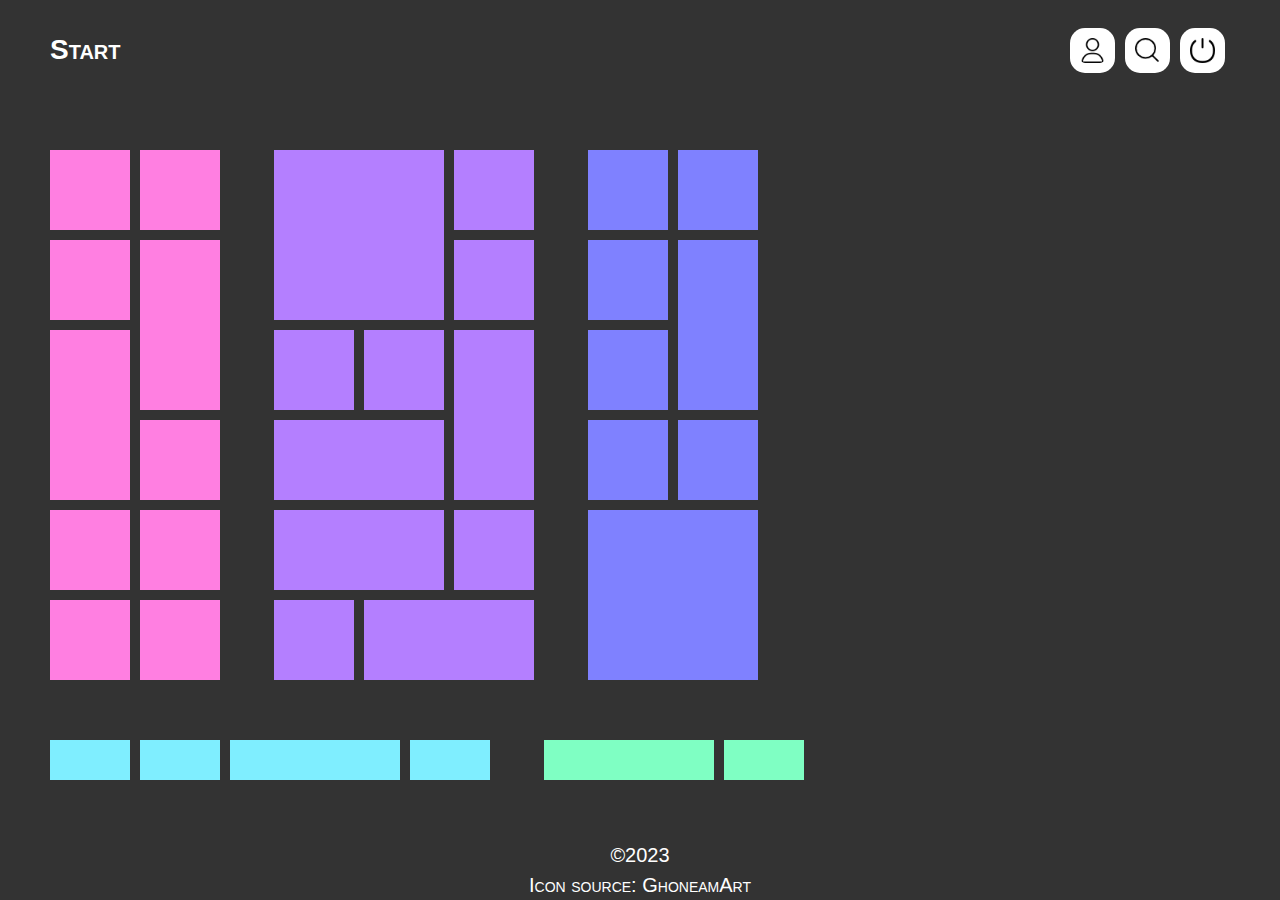
<file: index.html>
<!DOCTYPE html>
<html lang="en">

<head>
    <meta charset="UTF-8">
    <meta name="viewport" content="width=device-width, initial-scale=1.0">
    <link rel="stylesheet" href="./style.css">
    <title>Win8</title>
</head>

<body>
    <header>
        <div>
            <h1>Start</h1>
        </div>
        <div class="menu">
            <img src="./img/user.png" width="45px" alt="user">
            <img src="./img/search.png" width="45px" alt="search">
            <img src="./img/off.png" width="45px" alt="off">
        </div>
    </header>
    <main>
        <div class="wrapper one">
            <div class="container">
                <div class="square"></div>
                <div class="square"></div>
                <div class="square"></div>
                <div class="square top"></div>
                <div class="square"></div>
                <div class="square"></div>
            </div>
            <div class="container">
                <div class="square"></div>
                <div class="square"></div>
                <div class="square top"></div>
                <div class="square"></div>
                <div class="square"></div>
                <div class="square"></div>
            </div>
        </div>
        <div class="wrapper two">
            <div class="container">
                <div class="square right"></div>
                <div class="square right top"></div>
                <div class="square"></div>
                <div class="square right"></div>
                <div class="square right"></div>
                <div class="square"></div>
            </div>
            <div class="container">
                <div class="square"></div>
                <div class="square top"></div>
                <div class="square"></div>
                <div class="square"></div>
                <div class="square"></div>
                <div class="square right"></div>
            </div>
            <div class="container">
                <div class="square"></div>
                <div class="square"></div>
                <div class="square"></div>
                <div class="square top"></div>
                <div class="square"></div>
                <div class="square"></div>
            </div>
        </div>
        <div class="wrapper three">
            <div class="container">
                <div class="square"></div>
                <div class="square"></div>
                <div class="square"></div>
                <div class="square"></div>
                <div class="square right"></div>
                <div class="square right top"></div>
            </div>
            <div class="container">
                <div class="square"></div>
                <div class="square"></div>
                <div class="square top"></div>
                <div class="square"></div>
                <div class="square"></div>
                <div class="square top"></div>
            </div>
        </div>
        <div class="wrapper four">
            <div class="container">
                <div class="square"></div>
                <div class="square right"></div>
                <div class="square right top"></div>
                <div class="square"></div>
                <div class="square top"></div>
                <div class="square"></div>
            </div>
            <div class="container">
                <div class="square"></div>
                <div class="square"></div>
                <div class="square top"></div>
                <div class="square"></div>
                <div class="square top"></div>
                <div class="square"></div>
            </div>
            <div class="container">
                <div class="square right"></div>
                <div class="square right top"></div>
                <div class="square"></div>
                <div class="square"></div>
                <div class="square"></div>
                <div class="square"></div>
            </div>
            <div class="container">
                <div class="square"></div>
                <div class="square top"></div>
                <div class="square"></div>
                <div class="square"></div>
                <div class="square right"></div>
                <div class="square right"></div>
            </div>
            <div class="container">
                <div class="square"></div>
                <div class="square"></div>
                <div class="square"></div>
                <div class="square"></div>
                <div class="square"></div>
                <div class="square"></div>
            </div>
        </div>
        <div class="wrapper five">
            <div class="container">
                <div class="square right"></div>
                <div class="square right"></div>
                <div class="square right top"></div>
                <div class="square"></div>
                <div class="square"></div>
                <div class="square"></div>
            </div>
            <div class="container">
                <div class="square"></div>
                <div class="square"></div>
                <div class="square top"></div>
                <div class="square right"></div>
                <div class="square right"></div>
                <div class="square right top"></div>
            </div>
            <div class="container">
                <div class="square"></div>
                <div class="square"></div>
                <div class="square"></div>
                <div class="square"></div>
                <div class="square"></div>
                <div class="square top"></div>
            </div>
        </div>
    </main>
    <footer>
        <p>&copy;2023</p>
        <a href="https://ru.freepik.com/search?format=search&last_filter=query&last_value=user&query=user&type=icon">Icon source: GhoneamArt </a>
    </footer>
</body>

</html>
</file>
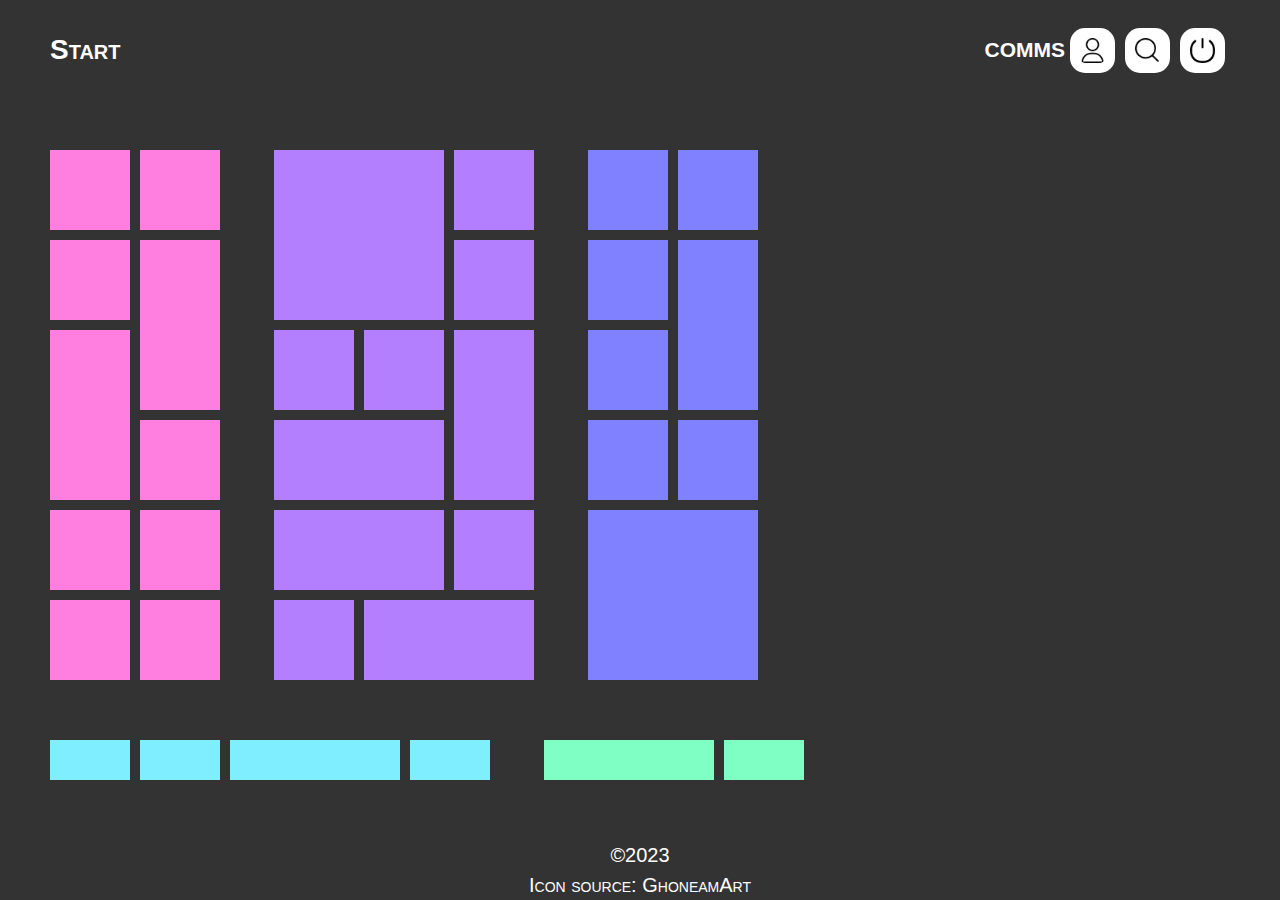
<file: imdex.html>
<!DOCTYPE html>
<html lang="en">

<head>
    <meta charset="UTF-8">
    <meta name="viewport" content="width=device-width, initial-scale=1.0">
    <link rel="stylesheet" href="./style.css">
    <title>Win8</title>
</head>

<body>
    <header>
        <div>
            <h1>Start</h1>
        </div>
        <div class="menu">
            <h2>COMMS</h2>
            <img src="./img/user.png" width="45px" alt="user">
            <img src="./img/search.png" width="45px" alt="search">
            <img src="./img/off.png" width="45px" alt="off">
        </div>
    </header>
    <main>
        <div class="wrapper one">
            <div class="container">
                <div class="square"></div>
                <div class="square"></div>
                <div class="square"></div>
                <div class="square top"></div>
                <div class="square"></div>
                <div class="square"></div>
            </div>
            <div class="container">
                <div class="square"></div>
                <div class="square"></div>
                <div class="square top"></div>
                <div class="square"></div>
                <div class="square"></div>
                <div class="square"></div>
            </div>
        </div>
        <div class="wrapper two">
            <div class="container">
                <div class="square right"></div>
                <div class="square right top"></div>
                <div class="square"></div>
                <div class="square right"></div>
                <div class="square right"></div>
                <div class="square"></div>
            </div>
            <div class="container">
                <div class="square"></div>
                <div class="square top"></div>
                <div class="square"></div>
                <div class="square"></div>
                <div class="square"></div>
                <div class="square right"></div>
            </div>
            <div class="container">
                <div class="square"></div>
                <div class="square"></div>
                <div class="square"></div>
                <div class="square top"></div>
                <div class="square"></div>
                <div class="square"></div>
            </div>
        </div>
        <div class="wrapper three">
            <div class="container">
                <div class="square"></div>
                <div class="square"></div>
                <div class="square"></div>
                <div class="square"></div>
                <div class="square right"></div>
                <div class="square right top"></div>
            </div>
            <div class="container">
                <div class="square"></div>
                <div class="square"></div>
                <div class="square top"></div>
                <div class="square"></div>
                <div class="square"></div>
                <div class="square top"></div>
            </div>
        </div>
        <div class="wrapper four">
            <div class="container">
                <div class="square"></div>
                <div class="square right"></div>
                <div class="square right top"></div>
                <div class="square"></div>
                <div class="square top"></div>
                <div class="square"></div>
            </div>
            <div class="container">
                <div class="square"></div>
                <div class="square"></div>
                <div class="square top"></div>
                <div class="square"></div>
                <div class="square top"></div>
                <div class="square"></div>
            </div>
            <div class="container">
                <div class="square right"></div>
                <div class="square right top"></div>
                <div class="square"></div>
                <div class="square"></div>
                <div class="square"></div>
                <div class="square"></div>
            </div>
            <div class="container">
                <div class="square"></div>
                <div class="square top"></div>
                <div class="square"></div>
                <div class="square"></div>
                <div class="square right"></div>
                <div class="square right"></div>
            </div>
            <div class="container">
                <div class="square"></div>
                <div class="square"></div>
                <div class="square"></div>
                <div class="square"></div>
                <div class="square"></div>
                <div class="square"></div>
            </div>
        </div>
        <div class="wrapper five">
            <div class="container">
                <div class="square right"></div>
                <div class="square right"></div>
                <div class="square right top"></div>
                <div class="square"></div>
                <div class="square"></div>
                <div class="square"></div>
            </div>
            <div class="container">
                <div class="square"></div>
                <div class="square"></div>
                <div class="square top"></div>
                <div class="square right"></div>
                <div class="square right"></div>
                <div class="square right top"></div>
            </div>
            <div class="container">
                <div class="square"></div>
                <div class="square"></div>
                <div class="square"></div>
                <div class="square"></div>
                <div class="square"></div>
                <div class="square top"></div>
            </div>
        </div>
    </main>
    <footer>
        <p>&copy;2023</p>
        <a href="https://ru.freepik.com/search?format=search&last_filter=query&last_value=user&query=user&type=icon">Icon source: GhoneamArt </a>
    </footer>
</body>

</html>
</file>
<file: style.css>
* {
    margin: 0;
    padding: 0;
    box-sizing: border-box;
}

body {
    width: 100%;
    height: 100vh;
    background-color: #333333;
    font-family:Arial, Helvetica, sans-serif;
    font-size: 14px;
    font-weight: 400;
    font-variant: small-caps;
    color: #FFFFFF;
}

header {
    width: 100%;
    height: 100px;
    display: flex;
    align-items: center;
    justify-content: space-between;
    padding-inline: 50px;
}

main {
    width: 100%;
    height: calc(100vh - 220px);
    padding-left: 50px;
    overflow: auto;
}

footer { 
    position: absolute;
    bottom: 0;
    width: 100%;
    height: 100px;
    font-size: 20px;
    line-height: 1.5;
    text-align: center;
    padding-top: 40px;
}

footer a {
    color: #FFFFFF;
    text-decoration: none;
}

footer a:hover {
    text-shadow: 3px 3px 3px#0ba1ff;
}

.menu {
    height: 100px;
    display: flex;
    align-items: center;
}

img {
    padding: 10px;
    margin-inline: 5px;
    background-color: #FFFFFF;
    border-radius: 15px;
    cursor: pointer;    
}

img:hover {
    opacity: .8;
}

.wrapper {
    display: inline-block;
    margin: 40px 40px 10px 0px;
    font-size: 0;
}

.container {
    width: 90px;
    display: inline-block;
}

.one .container div{
    background-color: rgb(255, 127, 225);
}

.two .container div{
    background-color: rgb(180, 127, 255);
}

.three .container div{
    background-color: rgb(127, 129, 255);
}

.four .container div{
    background-color: rgb(127, 238, 255);
}

.five .container div{
    background-color: rgb(127, 255, 195);
}

.square {
    display: inline-block;
    width: 80px;
    height: 80px;
    margin-top: 10px;
    margin-right: 10px;
}

.top {
    height: 90px;
    margin-top: 0;
}

.right {
    width: 90px;
    margin-right: 0;
}
</file>
